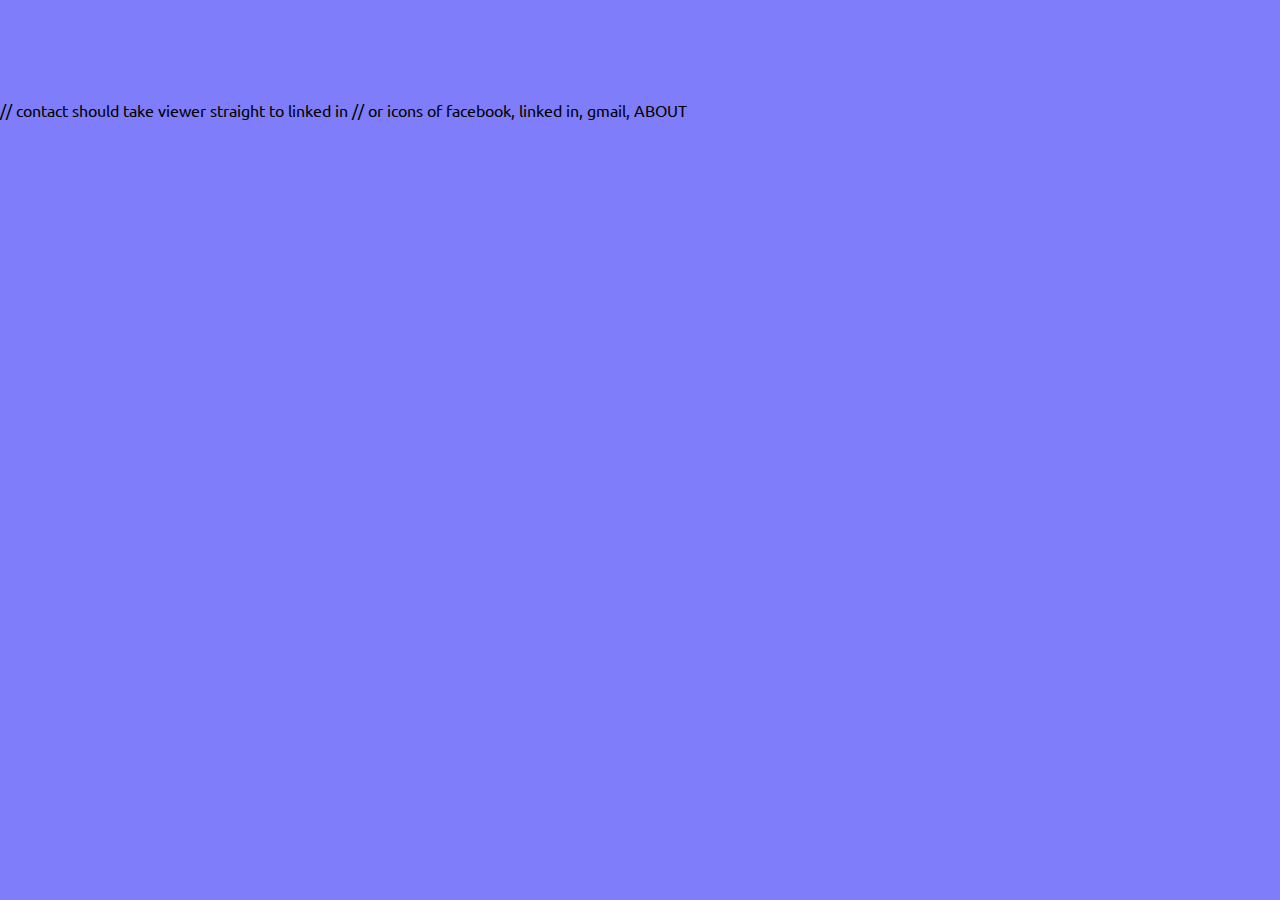
<file: contact.html>
<!DOCTYPE html>
<html lang="en">
<head>

    // contact should take viewer straight to linked in 
    // or icons of facebook, linked in, gmail, 
    <meta charset="UTF-8">
    <meta name="viewport" content="width=device-width, initial-scale=1.0">
    <title>Laila Paredes Jaicaman Portfolio</title>
    <link rel="preconnect" href="https://fonts.googleapis.com">
    <link rel="preconnect" href="https://fonts.gstatic.com" crossorigin>
    <link href="https://fonts.googleapis.com/css2?family=Roboto:ital,wght@0,100;0,400;1,700;1,900&display=swap" rel="stylesheet">
    <link rel="stylesheet" href="css/reset.css">
    <link rel="stylesheet" href="css/main.css">
    <link rel="stylesheet" href="css/index.css">
    <link rel="stylesheet" href="css/contact.css">
    <link rel="stylesheet" href="https://use.fontawesome.com/releases/v5.5.0/css/all.css">

</head>

<body>
    <h> ABOUT </h>

</body>

</html>
</file>
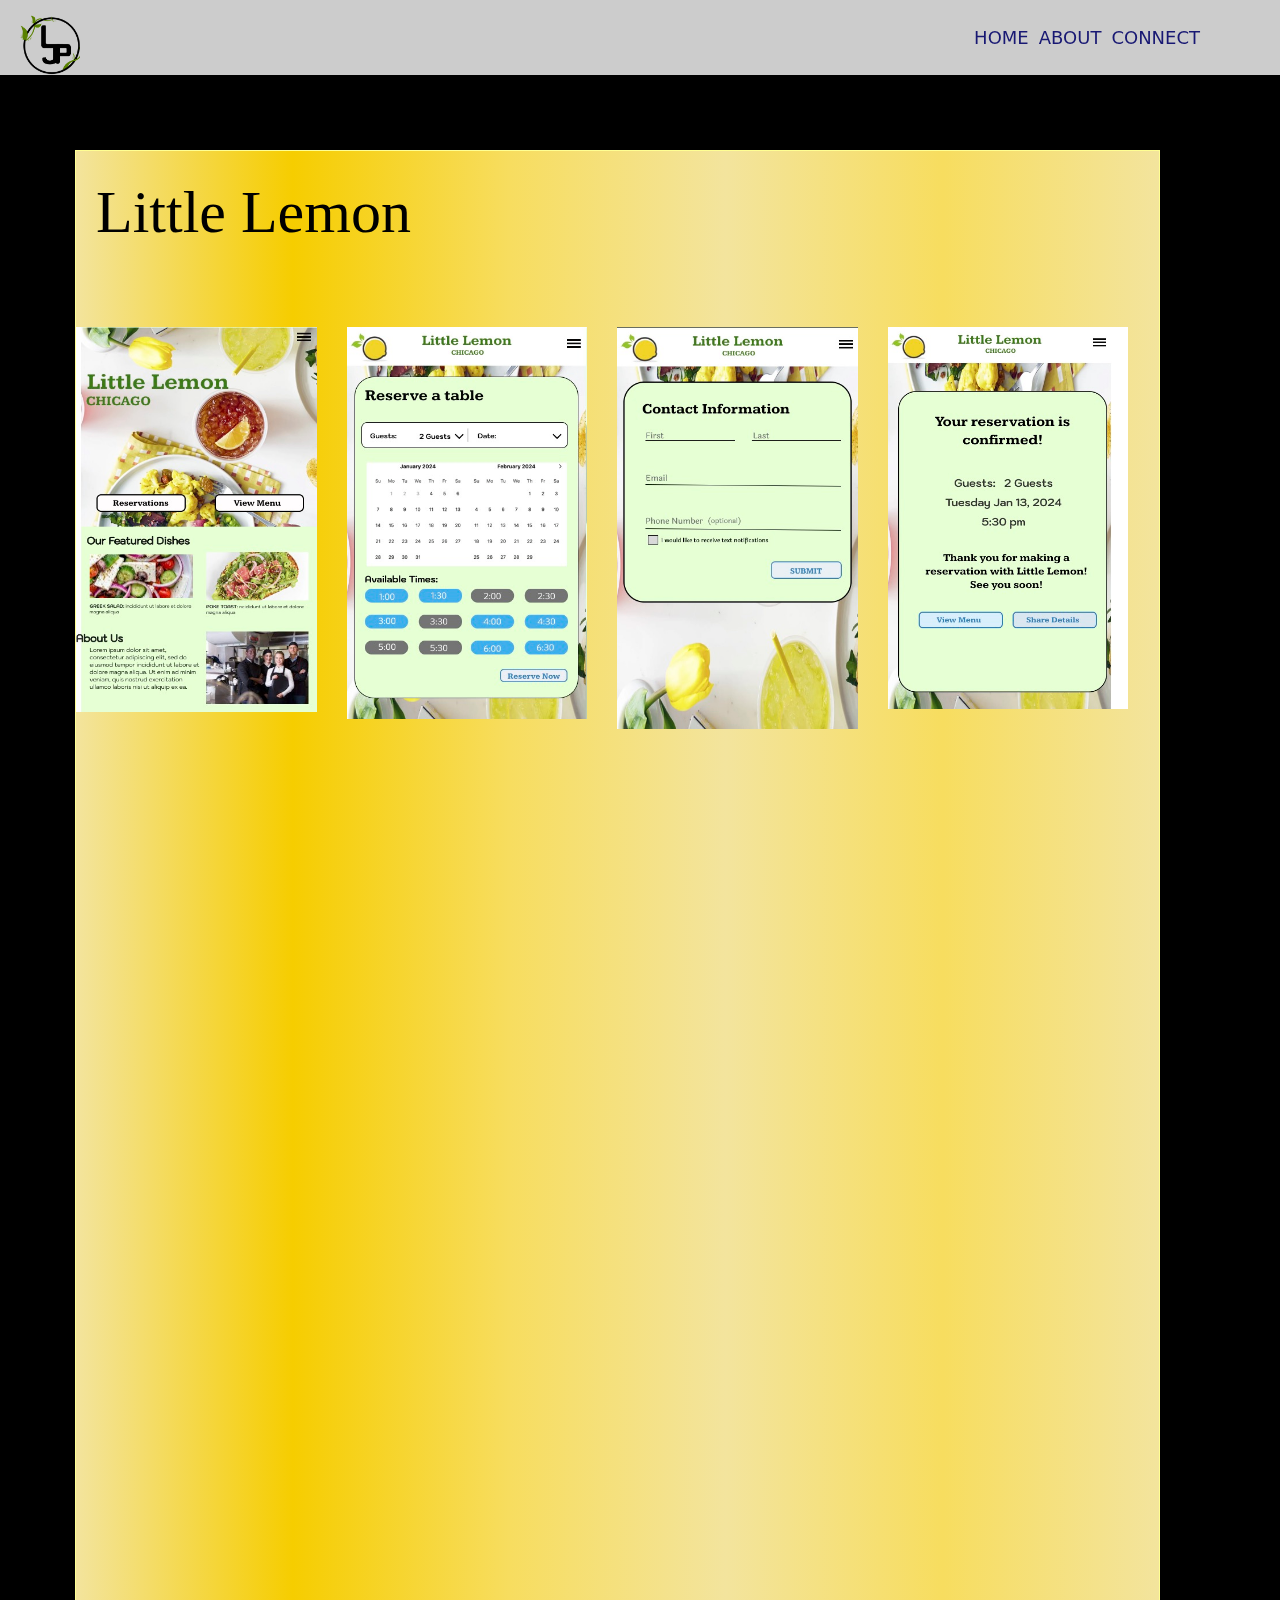
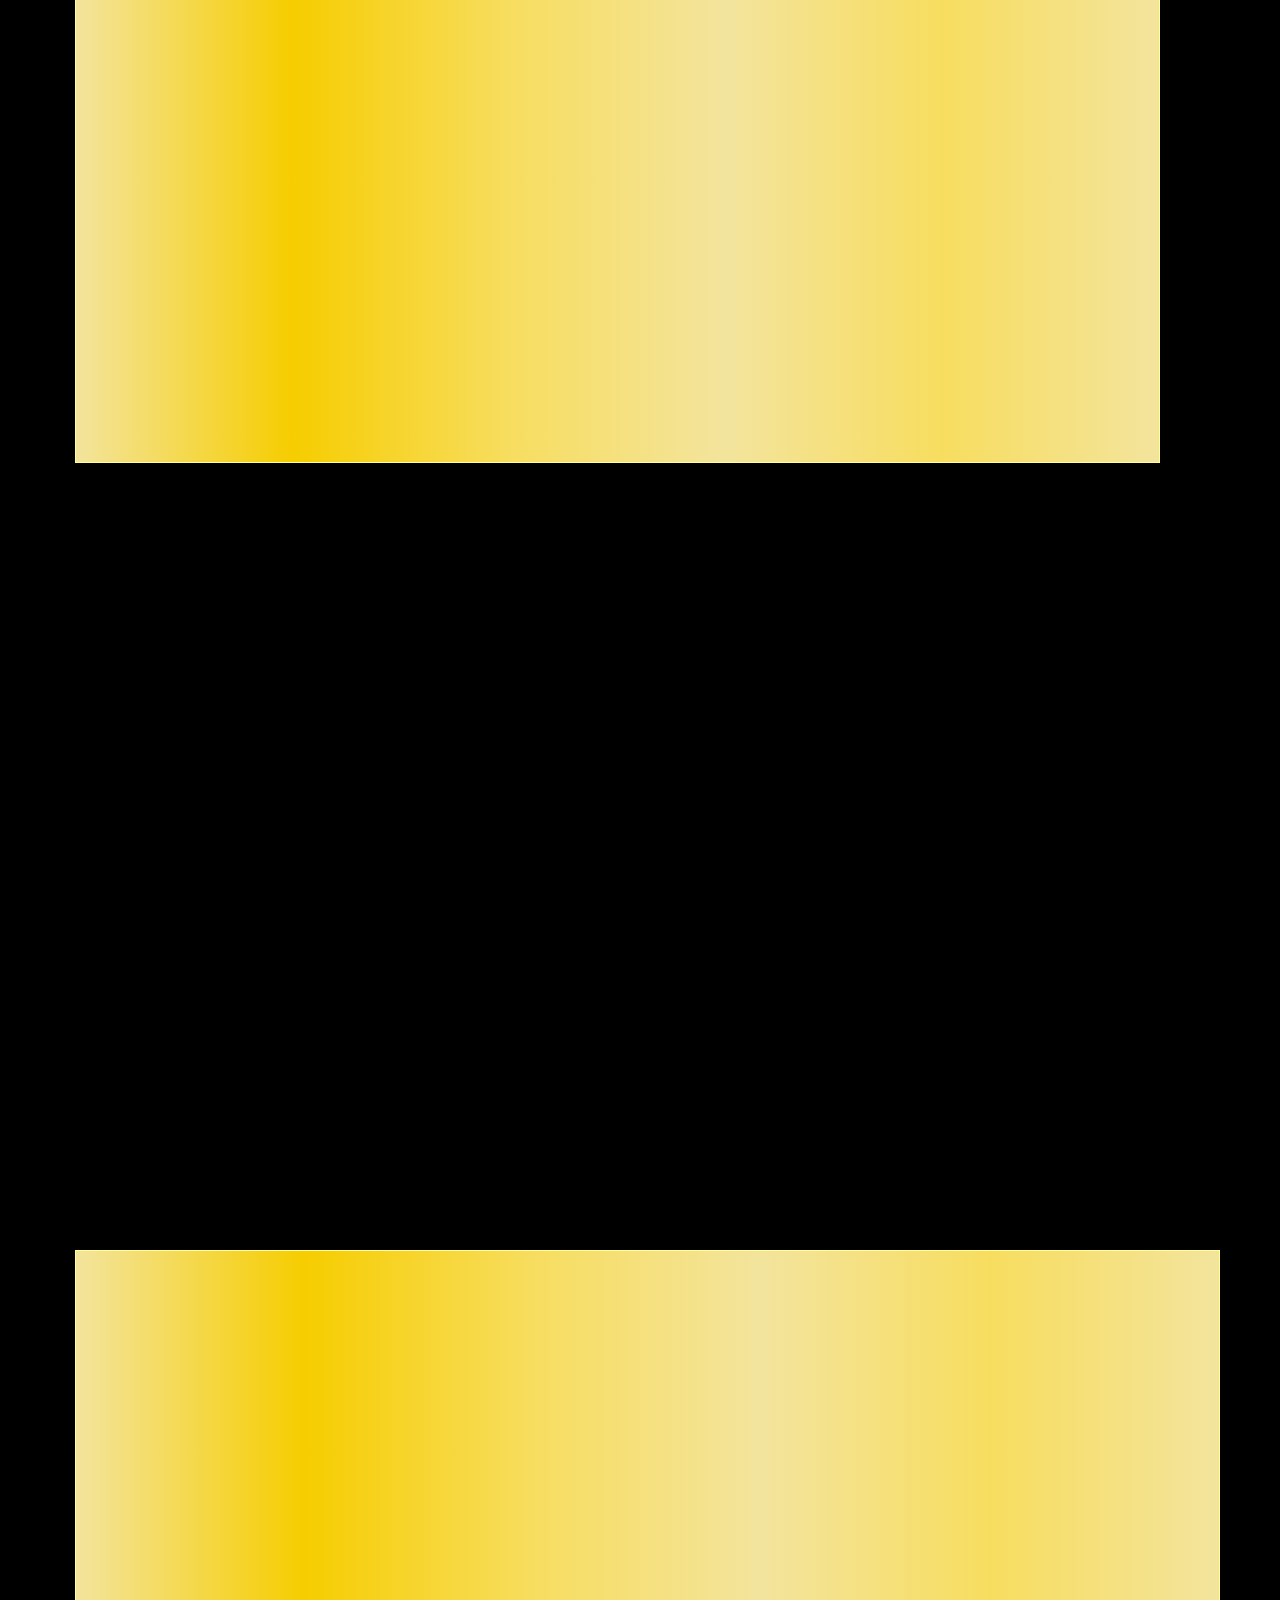
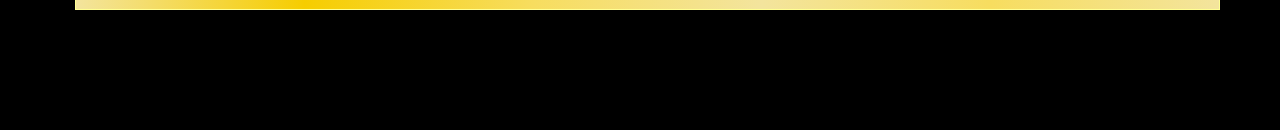
<file: projects.html>
<!DOCTYPE html>
<html lang="en">
<head>
    <meta charset="UTF-8">
    <meta name="viewport" content="width=device-width, initial-scale=1.0">
    <title>Laila Paredes Jaicaman Portfolio</title>
    <link rel="preconnect" href="https://fonts.googleapis.com">
<link rel="preconnect" href="https://fonts.gstatic.com" crossorigin>
<link href="https://fonts.googleapis.com/css2?family=Roboto:ital,wght@0,100;0,400;1,700;1,900&display=swap" rel="stylesheet">
    <link rel="stylesheet" href="css/reset.css">
    <link rel="stylesheet" href="css/main.css">
    <link rel="stylesheet" href="css/projects.css">

</head>


<body>
    <header class="header-main">
        <div class="header-main-logo">
            <a href="index.html"><div class="header-main-logo-HOME"></div></a>
        </div>
        <div class="header-main-sm-space">
            <a href="index.html"><div class="header-main-sm-CONTACT"></div>HOME</a>
            <a href="aboutMe.html"><div class="header-main-sm-ABOUT-ME"></div>ABOUT</a>
            <a href="contact.html"><div class="header-main-sm-CONTACT"></div>CONNECT</a>
        </div>
    </header>

    <section class="little-lemon-project">
        <div class="llp-div">
            <h>Little Lemon</h>
            <div class="images">
                <div class="img1"> <img src="img/LL1.jpg" alt="Little Lemon"></div>
                <div class="img2"> <img src="img/LL2.jpg" alt="Little Lemon"></div>
                <div class="img3"> <img src="img/LL3.jpg" alt="Little Lemon"></div>
                <div class="img4"> <img src="img/LL4.jpg" alt="Little Lemon"></div>
             </div>
        </div>
    </section>

    <section class="art-vault-project">
        <div class="aV-div">
        </div>
    </section>
</body>

</html>
</file>
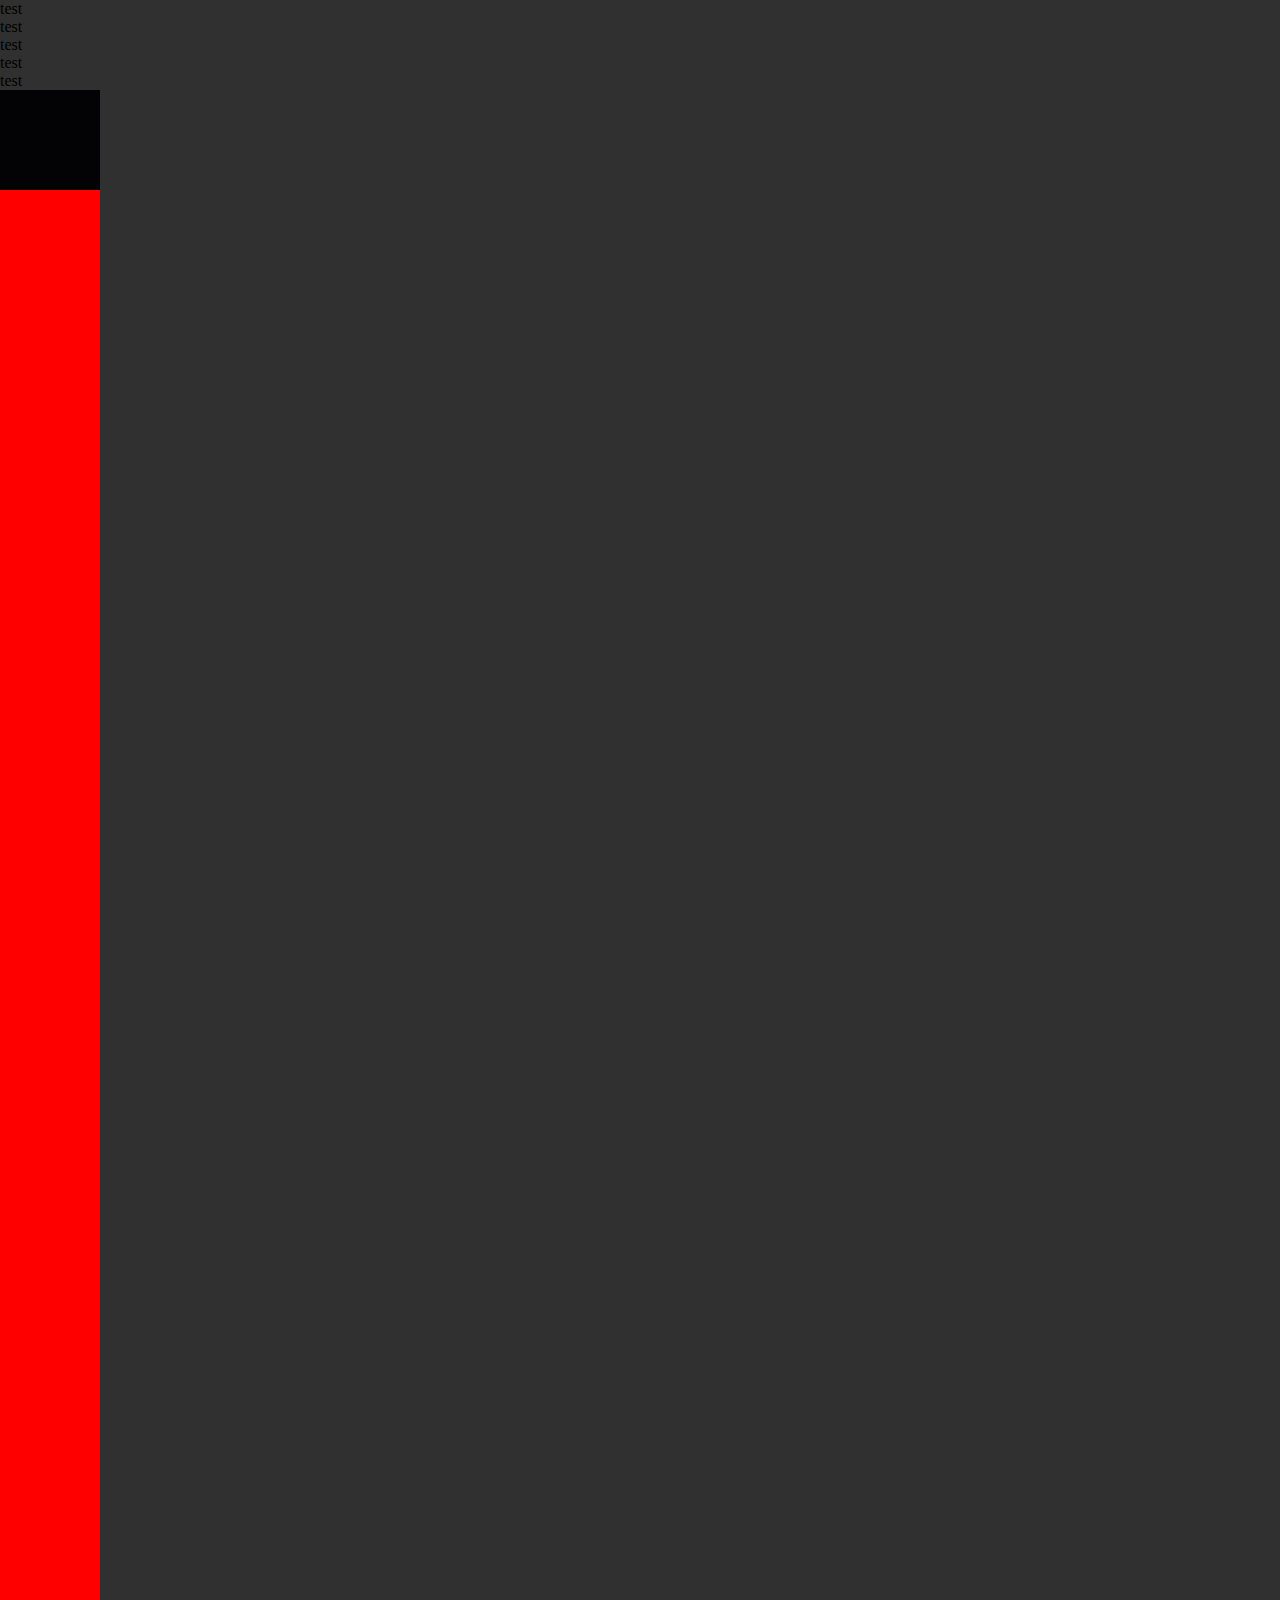
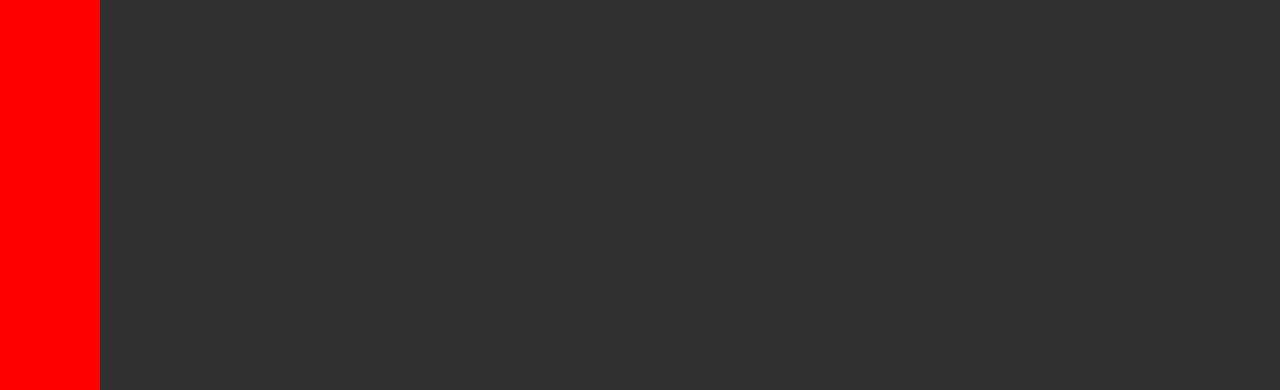
<file: test.html>
<!DOCTYPE html>
<html lang="en">
<head>
    <meta charset="UTF-8">
    <meta name="viewport" content="width=device-width, initial-scale=1.0">
    <title>Laila Paredes Jaicaman Portfolio</title>
    <link rel="preconnect" href="https://fonts.googleapis.com">
<link rel="preconnect" href="https://fonts.gstatic.com" crossorigin>
<link href="https://fonts.googleapis.com/css2?family=Roboto:ital,wght@0,100;0,400;1,700;1,900&display=swap" rel="stylesheet">
    <link rel="stylesheet" href="css/reset.css">
    <link rel="stylesheet" href="css/test.css">

</head>
 <body>
    <p> test</p>
    <p> test</p>
    <p> test</p>
    <p> test</p>
    <p> test</p>
    <div class="box"></div>
    <div class="container"></div>

 </body>



</html>
</file>
<file: css/main.css>
@font-face {
    font-family: ROBOTO ;
    src: url(../fonts/Roboto/Roboto-Bold.ttf);
}
:root {
    --site-color-01: #c13584; 
    --site-color-01-hover: #9e2f6e; 
}
body {
    background-color: #1d1d1d;
}

p {
    color: rgb(39, 6, 56);
    font-family: 'Gill Sans', 'Gill Sans MT', Calibri, 'Trebuchet MS', sans-serif;                           
}

body:after {
    position: absolute;
    width: 0;
    height: 0;
    overflow: hidden;
    z-index: -1;
    content: url(../img/linkedinhover.jpeg) url(../img/instagram-black-hover.webp);
}

h1 {
    font-size: 26px;
    line-height: 30px;
    color: #fff;
    font-family: system-ui, -apple-system, BlinkMacSystemFont, 'Segoe UI', Roboto, Oxygen, Ubuntu, Cantarell, 'Open Sans', 'Helvetica Neue', sans-serif;
    font-weight: 600;
}


p {
    font-size: 14px;
    line-height: 18px;
    color: black;
    font-family: system-ui, -apple-system, BlinkMacSystemFont, 'Segoe UI', Roboto, Oxygen, Ubuntu, Cantarell, 'Open Sans', 'Helvetica Neue', sans-serif;
}

a {
    font-size: 18px;
    line-height: 30px;
    color: black;
    font-family: system-ui, -apple-system, BlinkMacSystemFont, 'Segoe UI', Roboto, Oxygen, Ubuntu, Cantarell, 'Open Sans', 'Helvetica Neue', sans-serif;
    cursor: pointer;
}

.header-main {
    --white-background: white;
    position: fixed;
    top:0;
    width: 100%;
    height: 75px;
    background-color: white;
    display:flex;
    justify-content: space-between;
    z-index: 1000;
    opacity: .8;
}

.header-main-logo {
    width: fit-content;
    height: 100%;
    padding-left: 20px;
    padding-top: 15px;
    display: flex;
    align-items:  center;
}

.header-main-logo-HOME {
    width: 60px;
    height: 60px;
    background-image: url(../img/logo.jpeg);
    background-repeat: no-repeat;
    background-size: cover;
}

.header-main-sm-space {
    width: fit-content;
    height: 100%;
    line-height: 60px;
    align-items: center;
    column-gap: 10px;
    margin-right: 40px;
    padding-right: 40px;
    padding-left: 200px;
    display: flex;
    text-transform: uppercase;
    font-weight: 540;
    background: rgba(30, 30, 144, 0.995);
    -webkit-text-fill-color: transparent;
    -webkit-background-clip: text;
}

footer {
    height: 55vh;
    text-align: center;
    background-color: black;
  }

  footer .profile-pic {
    height: 450px;
    width: 450px;
    float: left;
    padding-left: 120px;
    padding-top: 10vh;
}

.footer-bio {
    font-size: 40px;
    float: left;
    padding-top: 12vh;
    padding-left: 70px;
}

.footer-bio h{
    font-family: 'Times New Roman', Times;
    color:rgb(212, 142, 12);  
}

.footer-menu-categories {
    padding-top: 60px;
    text-align: left;
}

.footer-menu-categories a {
    font-family: Arial, Helvetica, sans-serif;
    font-size: 20px;
    color: white; /* Change the color as needed */
    line-height: 50px;
}

.footer-menu-categories a:hover {
    text-decoration: underline;
    color:rgb(212, 142, 12);
    

}
</file>
<file: css/index.css>
@font-face {
    font-family: nos ;
    src: url(fonts/Borel-Regular.ttf);
}
main {
    width: 100%;
    height: 100vh;
    padding-top: 10%;
    background:  black;
    background-size: 100%, cover;
    background-repeat: no-repeat;
    background-position: center, center;
    display: flex;
    justify-content: left;
    padding-left: 15%;
    z-index: 100;
}

main .main-intro p {
    font-size: 30px;
    margin-right: 0px;
    padding-top: 50%;
    padding-right: 30px;
    font-family: 'Borel', cursive;
    font-style: italic;
    background: white;
    -webkit-text-fill-color: transparent;
    -webkit-background-clip: text;
    line-height: 30px;
    
}

main .main-intro p1 {
    font-size: 40px;
    margin-right: 0px;
    padding-top: 55px;
    padding-right: 30px;
    font-family: 'Advent Pro', sans-serif;
    text-transform: uppercase;
    font-style: normal;
    font-weight: 900;
    background: white;
    -webkit-text-fill-color: transparent;
    -webkit-background-clip: text;
    
}

main .main-intro p2 {
    font-size: 25px;
    font-weight: 100;
    color: white;
}

main .main-intro p3 {
    font-size: 25px;
    color: white;
    font-weight: bolder;
}

main .main-intro p4 {
    font-size: 38px;
    color: rgb(255, 128, 0);
    font-weight: bolder;
    font-family: 'Advent Pro';
    text-transform: uppercase;
}



main .main-intro {
    position: relative;
    right: 20vh;
    padding-left: 100px;
    padding-bottom: 4vh;
    height: 60vh;
}

main .tree-pic {
    width: 700px;
    height:1000px;
    opacity: 0.7;
}


.mission-category {
    width: 100%;
    height: 50vh;
    padding-top: 50px;
    background: black;
    display: flex;
    justify-content: center;
    column-gap: 20px;
    padding-left: 155px;
}


.mission-statement {
    padding-right: 40px;
}

.mission-statement h {
    font-size: 40px;
    line-height: 30px;
    color: rgb(255, 128, 0);
    line-height: 40px;
    font-family: 'Borel', cursive;

}

.mission-statement p {
    padding-top: 10px;
    color:white;
    padding-right: 50%;
    font-size: 22px;
    font-family: 'Barlow Semi Condensed', sans-serif;
    line-height: 30px;
}
</file>
<file: css/contact.css>
@import url('https://fonts.googleapis.com/css?family=Ubuntu');

*{
  margin: 0;
  padding: 0;
  font-family: 'Ubuntu', sans-serif;
}

body{
  margin-top: 100px;
  background: #7f7df9;
}

.contact-us{
  width: 250px;
  background: #fff;
  padding: 50px;
  margin: 100px auto;
  border-radius: 30px;
  position: relative;
}

.title h1{
  color: #535274;
  letter-spacing: 5px;
  margin-bottom: 25px;
  text-align: center;
}

.form,
.form-items{
  width: 100%;
}

.form-items .input{
  width: 100%;
  margin-bottom: 12px;
  padding: 15px 40px;
  box-sizing: border-box;
  background: #ebeef1;
  border: 0px;
  outline: none;
  border-radius: 30px;
}

.form-items .input.message{
  height: 125px;
  border-radius: 15px;
  margin-bottom: 30px;
  padding: 15px;
  resize: none;
}

.btn{
  background: #827ffe;
  text-align: center;
  color: #fff;
  padding: 12px;
  border-radius: 25px;
  cursor: pointer;
}

.btn .fas{
  margin-left: 10px;
  font-size: 12px;
}

.form-items{
  position: relative;
}

.form-items .fas{
  position: absolute;
  top: 15px;
  left: 15px;
  color: #9a99aa;
}

.social-icons{
  position: absolute;
  bottom: -25px;
  left: 50%;
  width: 200px;
  transform: translateX(-50%);
  display: flex;
  justify-content: space-around;
}

.social-icons div{
  width: 50px;
  height: 50px;
  border-radius: 50%;
  position: relative;
  cursor: pointer;
}


.social-icons div .fab{
  position: absolute;
  top: 50%;
  left: 50%;
  transform: translate(-50%,-50%);
  color: #fff;
}

.social-icons div.facebook{
  background: #5178d9;
}

.social-icons div.twitter{
  background: #41caf6;
}

.social-icons div.google{
  background: #4b495e;
}
</file>
<file: css/projects.css>
.little-lemon-project {
    width: 100%;
    height: 300vh;
    padding-top: 150px;
    background:  black;
    background-size: 100%, cover;
    background-repeat: no-repeat;
    background-position: center, center;
    display: flex;
    justify-content: left;
    padding-left: 75px;
    z-index: 100;
}

.little-lemon-project .llp-div {
    width: 90%;
    height: 75%; 
    background: linear-gradient(to right,rgb(243, 228, 157), rgb(246, 205, 0),  rgb(247, 221, 95), rgb(243, 228, 157), rgb(247, 221, 95), rgb(243, 228, 157));
    border: 1px solid rgb(255, 255, 147); 
    padding-top: 3vh;
    
}


.little-lemon-project .llp-div .images { 
    display: flex;
    
}

.little-lemon-project .llp-div h {
    font-size: 60px;
    font-family: 'Times New Roman', Times, serif;
    padding-left: 20px;
    color: black;

}

.little-lemon-project .llp-div .img1,
.little-lemon-project .llp-div .img2,
.little-lemon-project .llp-div .img3,
.little-lemon-project .llp-div .img4 {
    flex: 1; /* Equal width for both images */
    margin-right: 30px; /* Adjust margin between images as needed */
    padding-top: 80px;
    width: 400px;
    height: 400px;
}

.art-vault-project {
    width: 100%;
    height: 70vh;
    padding-top: 150px;
    background:  black;
    background-size: 100%, cover;
    background-repeat: no-repeat;
    background-position: center, center;
    display: flex;
    justify-content: left;
    padding-left: 75px;
    z-index: 100;
}

.art-vault-project .aV-div {
    width: 95%;
    height: 75%; 
    background: linear-gradient(to right,rgb(243, 228, 157), rgb(246, 205, 0),  rgb(247, 221, 95), rgb(243, 228, 157), rgb(247, 221, 95), rgb(243, 228, 157));
    border: 1px solid rgb(255, 255, 147); 
    padding-top: 10vh;
    
}
</file>
<file: css/test.css>
body {
    background-color: rgb(48, 48, 48);
}

.box {
    position: sticky;
    right: 0;
    top: 0px;
    width: 100px;
    height: 100px;
    background-color: rgb(3, 3, 6);

}
.container {
    width: 100px;
    height: 200vh;
    background-color: red;
}
</file>
